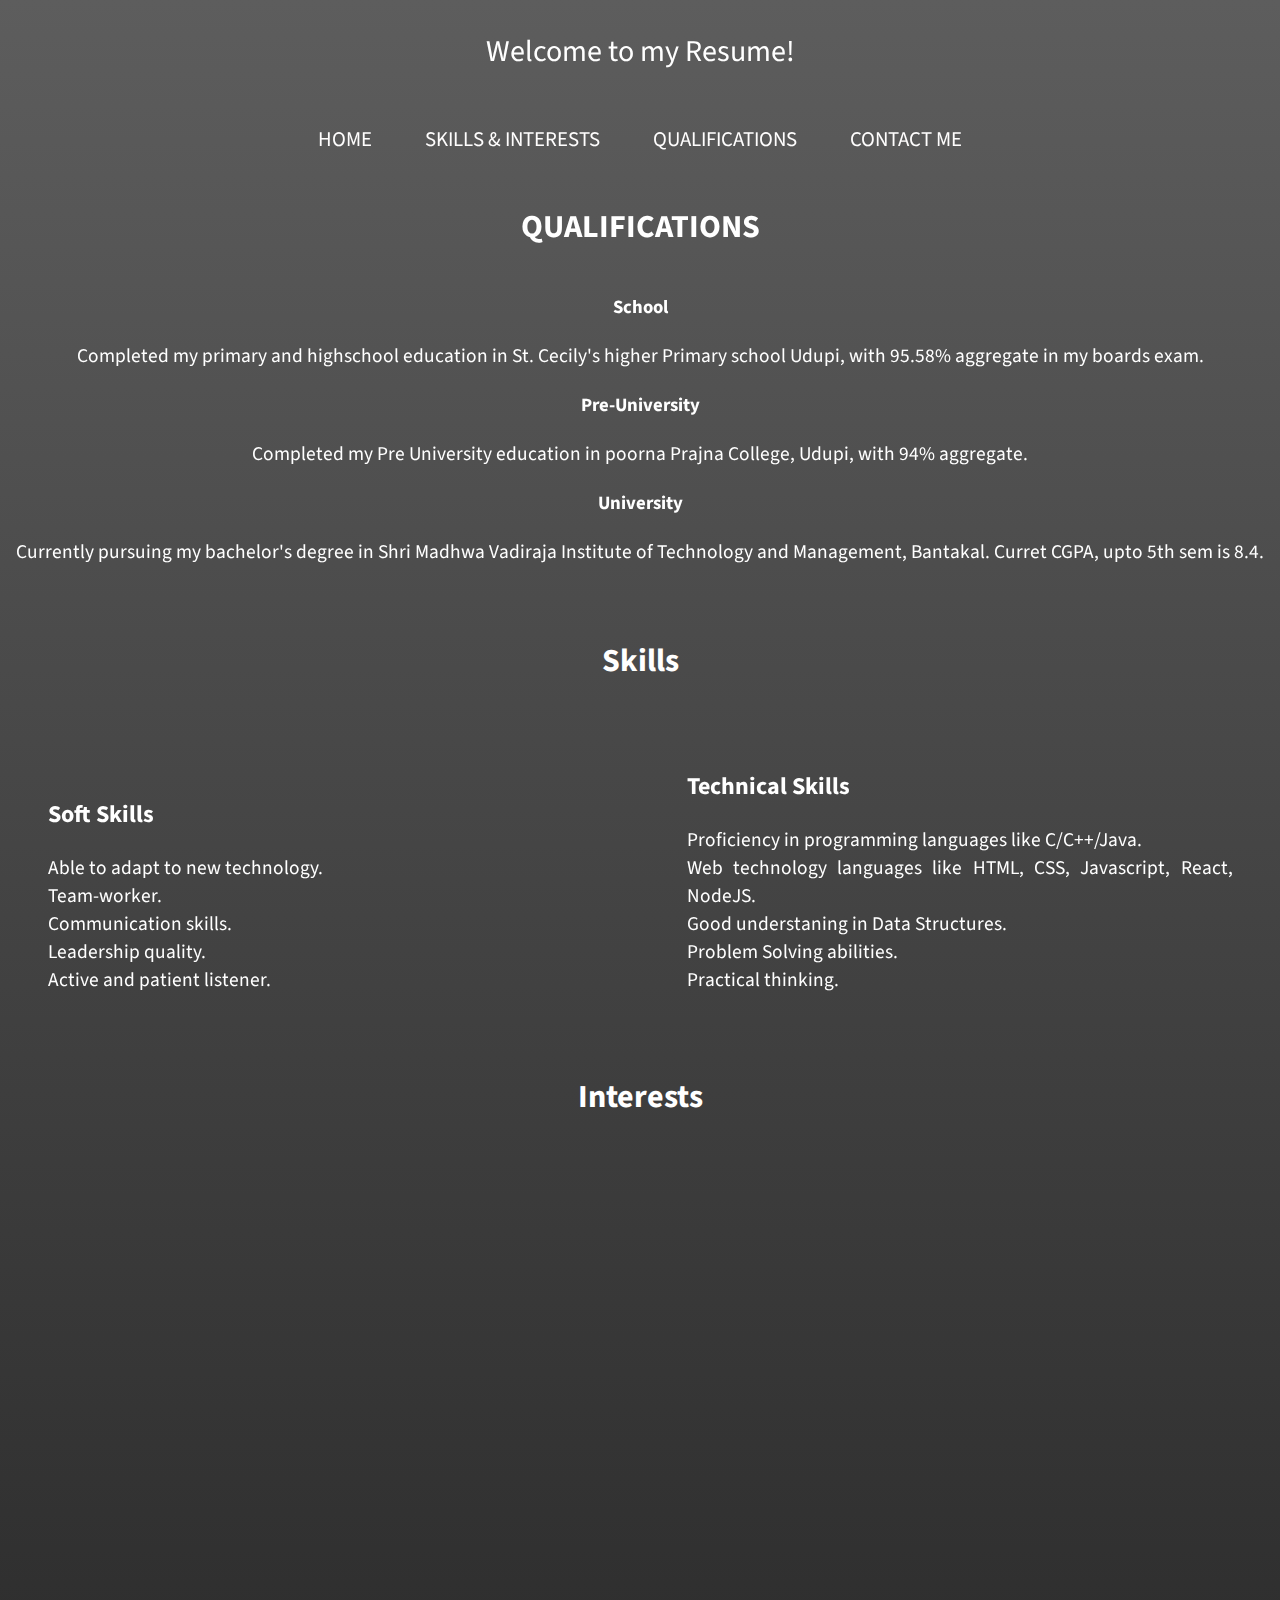
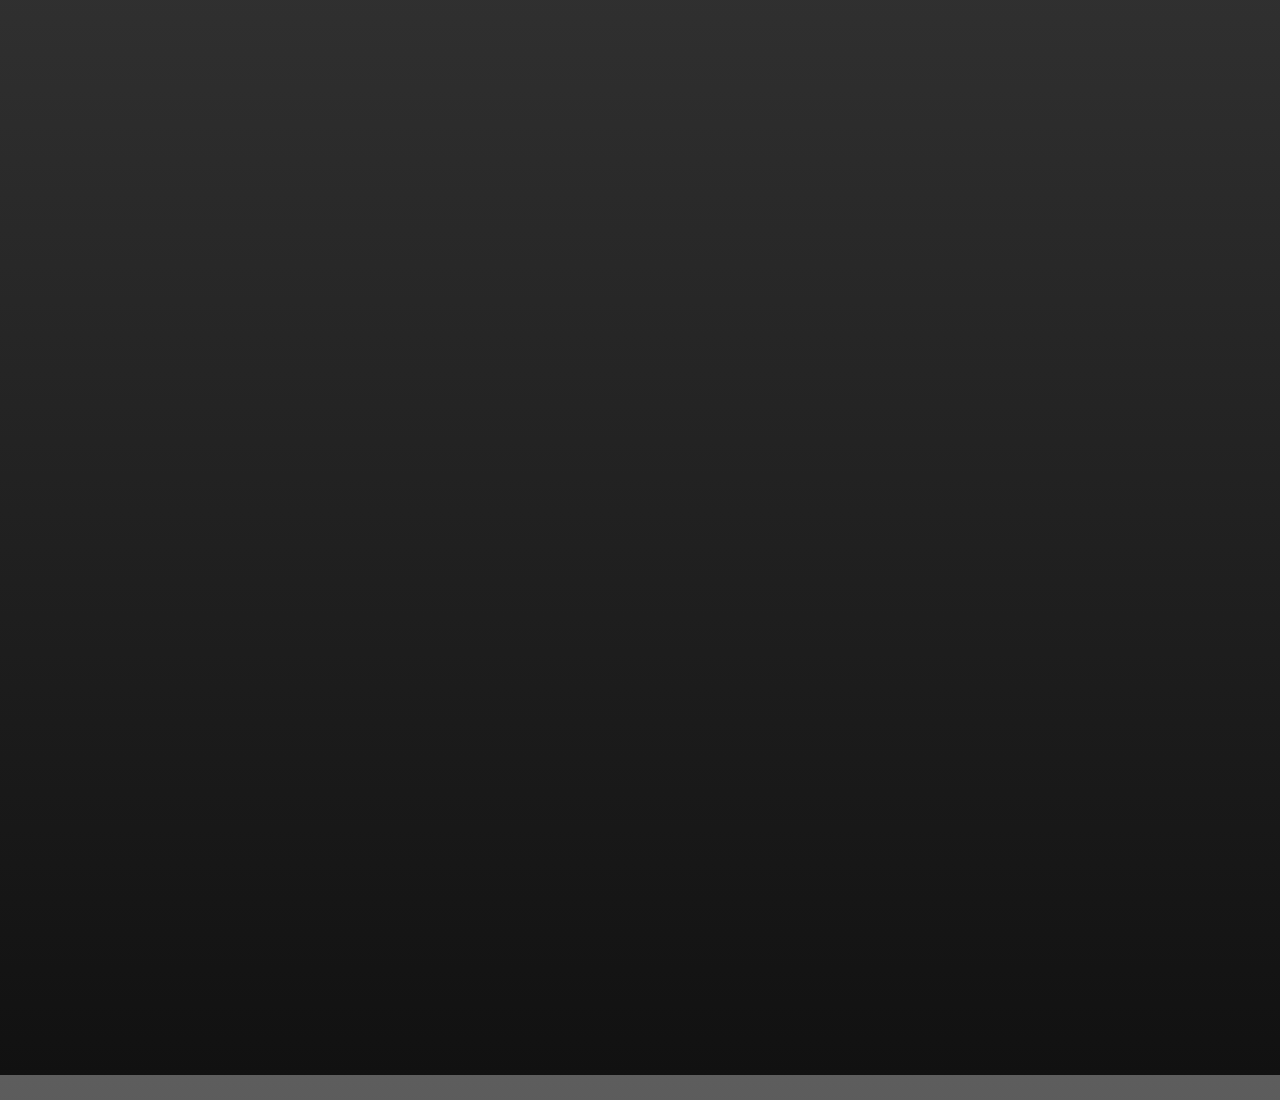
<file: index.html>
<!DOCTYPE html>
<html lang="en">
<head>
    <meta charset="UTF-8">
    <meta http-equiv="X-UA-Compatible" content="IE=edge">
    <meta name="viewport" content="width=device-width, initial-scale=1.0">
    <link rel="stylesheet" href="style.css">
    <link rel="preconnect" href="https://fonts.googleapis.com">
    <link rel="preconnect" href="https://fonts.gstatic.com" crossorigin>
    <link href="https://fonts.googleapis.com/css2?family=Source+Sans+Pro:wght@300;400&display=swap" rel="stylesheet">
    <link href="https://unpkg.com/aos@2.3.1/dist/aos.css" rel="stylesheet">
    <script src="https://unpkg.com/aos@2.3.1/dist/aos.js"></script>
    <link rel="stylesheet" href="https://cdnjs.cloudflare.com/ajax/libs/font-awesome/5.15.3/css/all.min.css" integrity="sha512-iBBXm8fW90+nuLcSKlbmrPcLa0OT92xO1BIsZ+ywDWZCvqsWgccV3gFoRBv0z+8dLJgyAHIhR35VZc2oM/gI1w==" crossorigin="anonymous" referrerpolicy="no-referrer" />
    <title>Portfolio Website</title>
</head>
<!-- body tag -->
<body>
    <p class="heading" data-aos="fade-down" data-aos-easing="linear"
    data-aos-duration="1500">Welcome to my Resume!</p> <br>
    <!-- nav tag begins here -->
    <nav data-aos="fade-down" data-aos-easing="linear"
    data-aos-duration="1500">
       <a href="main.html">HOME</a> 
      <a href="#skills">SKILLS & INTERESTS</a>
        <a href="#qualifications">QUALIFICATIONS</a>
        <a href="#contact">CONTACT ME</a>
     </nav>
      <!-- nav tag ends
         here -->
<!--   container for qualifications -->
    <div id="container1" data-aos="fade-in" data-aos-easing="linear"
    data-aos-duration="1500">
        <div id="qualifications" ><h1>QUALIFICATIONS</h1> <br><br>
            <h3>School</h3><br>
         <p>Completed my primary and highschool education in St. Cecily's higher Primary school Udupi, with 95.58% aggregate in my boards exam.</p><br>
        
            <h3>Pre-University</h3><br>
            <p>
            Completed my Pre University education in poorna Prajna College, Udupi, with 94% aggregate.
        </p><br>
        <p>
            <h3>University</h3><br>
            <p>
            Currently pursuing my bachelor's degree in Shri Madhwa Vadiraja Institute of Technology and Management, Bantakal. Curret CGPA, upto 5th sem is 8.4.
        </p><br>
    
</div>  </div>
<!--   end container for qualifications -->

  <!--   container for skills -->
<div id="container2" > 
        <div id="skills">
            <h1>Skills</h1>
            <div class="single-box" data-aos="fade-right" data-aos-easing="linear"
            data-aos-duration="1500">
            <div class="content">
                <h2>Soft Skills</h2><br>
                <li>Able to adapt to new technology.</li>
                <li>Team-worker.</li>
                <li>Communication skills.</li>
                <li>Leadership quality.</li>
                <li>Active and patient listener.</li></div>
            </div>
            <div class="single-box" data-aos="fade-left" data-aos-easing="linear"
            data-aos-duration="1500">
            <div class="content">
                <h2>Technical Skills</h2><br>
                <li>Proficiency in programming languages like C/C++/Java.</li>
                <li>Web technology languages like HTML, CSS, Javascript, React, NodeJS.</li>
                <li>Good understaning in Data Structures.</li>
                <li>Problem Solving abilities.</li>
                <li>Practical thinking.</li>
                
              </div>
            </div>
         
    </div> <br> 
    <!--   container for skills ends here -->

    <!--   container for interests -->
    <div class="interests">
    <h1>Interests</h1>
    <div class="interest-box" data-aos="zoom-in" data-aos-easing="linear"
    data-aos-duration="1500">
    <div class="content">
        <h2>Web Development</h2> <br>
        <p>Web development is one of my favourite fields to work in. It involves anything related to the internet. This field can range from creating simple static websites using HTML, CSS and Javascript to something as complex as an Ecommerce websites like Amazon. Not only is it interesting for me, but is also a very important firld to work in. As the days go by, people are relying more on the internet for their activiyies, and this field can be of a lot of help to people around and make their work easier.</p></div>
    </div>

    <div class="interest-box" data-aos="zoom-in" data-aos-easing="linear"
    data-aos-duration="1500">
    <div class="content">
        
        <h2>IoT</h2> <br>
        <p>Internet Of Things is one of the most important fields that has reduced the work of mankind drastically. It is one of the extremely interesting and important fields out there, as it is a phenomena where hardware and software go hand in hand. It is an exponentially growing field and we get to learn a lot of technical ideas and innovation that can pove useful to mankind. The list of IoT applications will keep growing asthe technology will evolve years ahead.</p></div>
    </div>
    <div class="interest-box" data-aos="zoom-in" data-aos-easing="linear"
    data-aos-duration="1500">
    <div class="content">
        <h2>UI/UX Design</h2><br>
        <p>Yet another favourite field of mine, UI/UX design. It basically has everything to do with the user experience on technology, like smartphones and laptops. For a yser to have the best experience in the software or an application that he or she is using, the features of software must be smooth and perfectly functioning. Further the user experience can be made even better by having an excellent User Interface, that makes the software/interface look attractive. It is again, a growing industry as the technology evolves.  </p></div><br>
    </div>

</div>
<!--   container for interests ends here-->

<!--   contact form -->
    
       <div id="container3" > 
        
       <div id="contact" data-aos="fade-right" data-aos-easing="linear"
       data-aos-duration="1500"><h1> Contact me</h1></div>
       <div class="form" data-aos="fade-in" data-aos-easing="linear"
       data-aos-duration="1500">
        <label for="fname">First name :</label><br><br>
        <input type="text" id="fname" name="fname"><br><br>
        <label for="lname">Last name :</label><br><br>
        <input type="text" id="lname" name="lname"><br><br>
        <label for="email">E-mail :</label><br><br>
        <input type="email" id="email" name="email" ><br><br><br>
        <input type="submit" value="Submit">
       </div> <br><br><br>

       <!--  Social media details -->
       <a href="https://www.instagram.com/akankshhha/?hl=en"><i class="fab fa-instagram"></i></a>
       <a href="https://twitter.com/akankshhha"><i class="fab fa-twitter"></i></a>
       
       </div>
       <!-- animate on scroll library script -->
    <script>
        AOS.init();
      </script>
</body>
</html>
</file>
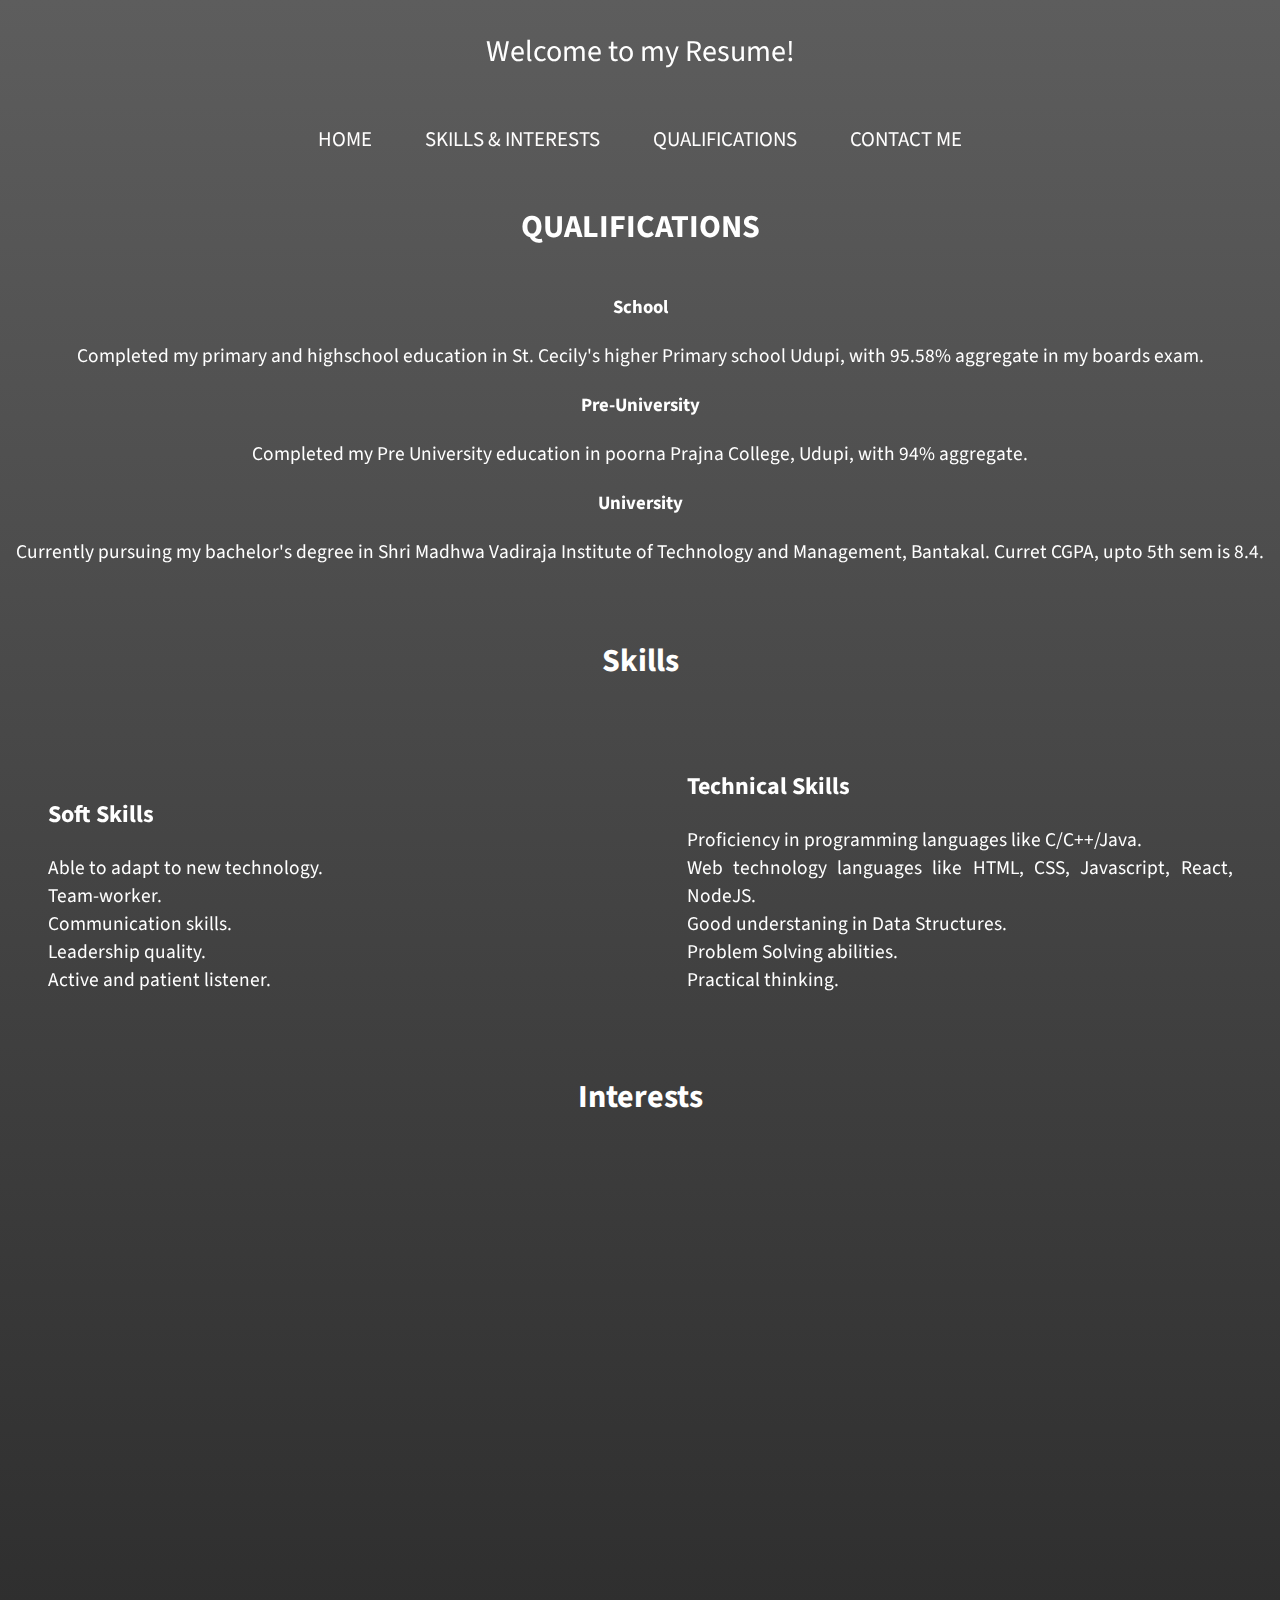
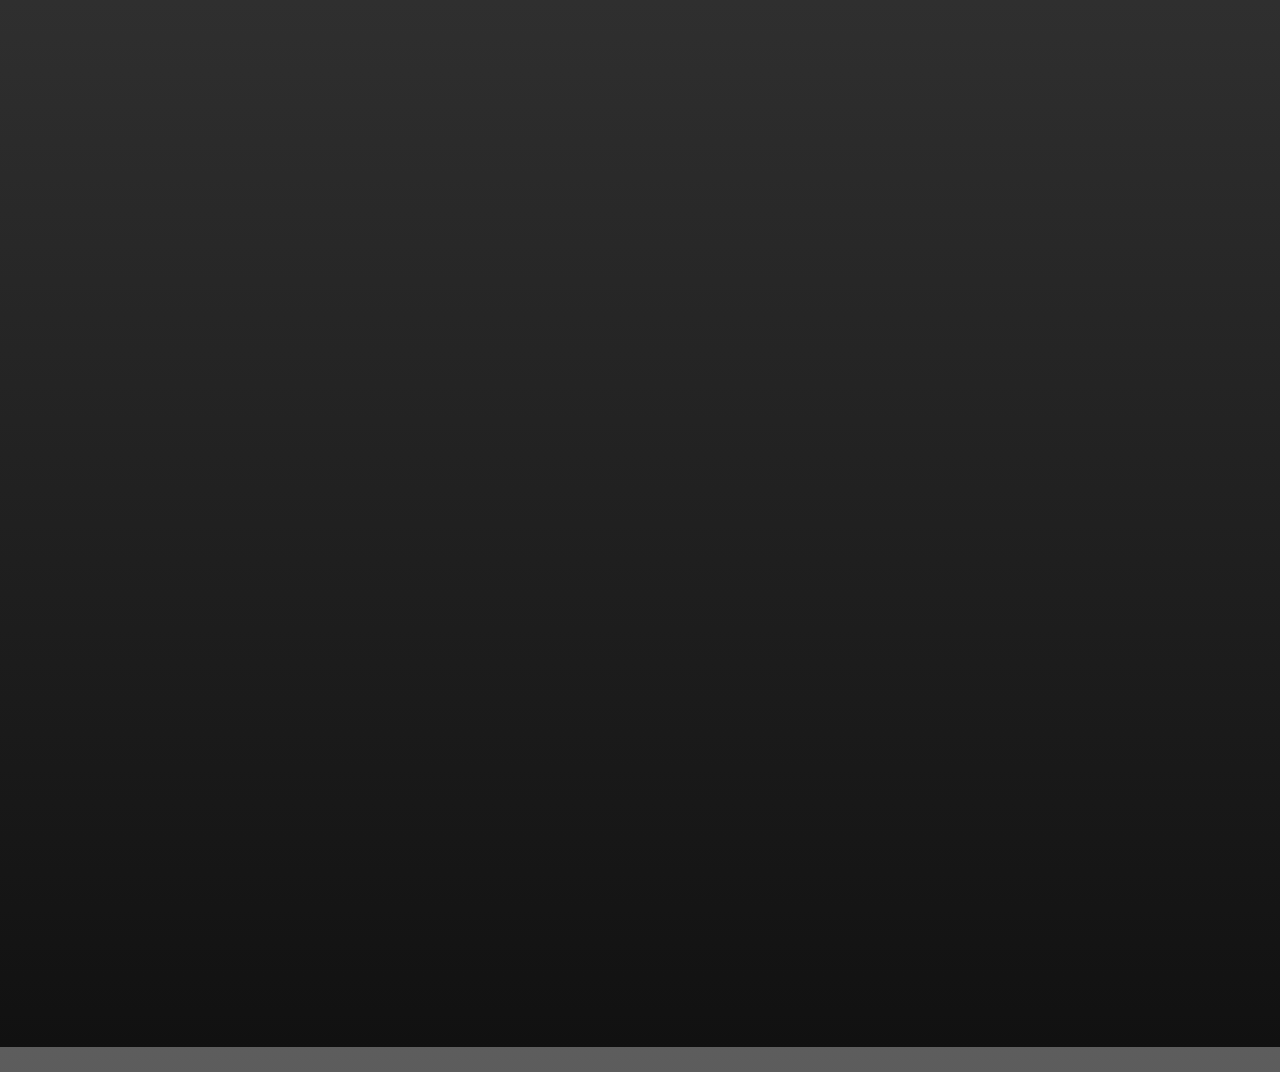
<file: main.html>
<!DOCTYPE html>
<html lang="en">
<head>
    <meta charset="UTF-8">
    <meta http-equiv="X-UA-Compatible" content="IE=edge">
    <meta name="viewport" content="width=device-width, initial-scale=1.0">
    <link rel="stylesheet" href="style.css">
    <link rel="preconnect" href="https://fonts.googleapis.com">
    <link rel="preconnect" href="https://fonts.gstatic.com" crossorigin>
    <link href="https://fonts.googleapis.com/css2?family=Source+Sans+Pro:wght@300;400&display=swap" rel="stylesheet">
    <link href="https://unpkg.com/aos@2.3.1/dist/aos.css" rel="stylesheet">
    <script src="https://unpkg.com/aos@2.3.1/dist/aos.js"></script>
    <link rel="stylesheet" href="https://cdnjs.cloudflare.com/ajax/libs/font-awesome/5.15.3/css/all.min.css" integrity="sha512-iBBXm8fW90+nuLcSKlbmrPcLa0OT92xO1BIsZ+ywDWZCvqsWgccV3gFoRBv0z+8dLJgyAHIhR35VZc2oM/gI1w==" crossorigin="anonymous" referrerpolicy="no-referrer" />
    <title>Portfolio Website</title>
</head>
<!-- body tag -->
<body>
    <p class="heading" data-aos="fade-down" data-aos-easing="linear"
    data-aos-duration="1500">Welcome to my Resume!</p> <br>
    <!-- nav tag begins here -->
    <nav data-aos="fade-down" data-aos-easing="linear"
    data-aos-duration="1500">
       <a href="main.html">HOME</a> 
      <a href="#skills">SKILLS & INTERESTS</a>
        <a href="#qualifications">QUALIFICATIONS</a>
        <a href="#contact">CONTACT ME</a>
     </nav>
      <!-- nav tag ends
         here -->
<!--   container for qualifications -->
    <div id="container1" data-aos="fade-in" data-aos-easing="linear"
    data-aos-duration="1500">
        <div id="qualifications" ><h1>QUALIFICATIONS</h1> <br><br>
            <h3>School</h3><br>
         <p>Completed my primary and highschool education in St. Cecily's higher Primary school Udupi, with 95.58% aggregate in my boards exam.</p><br>
        
            <h3>Pre-University</h3><br>
            <p>
            Completed my Pre University education in poorna Prajna College, Udupi, with 94% aggregate.
        </p><br>
        <p>
            <h3>University</h3><br>
            <p>
            Currently pursuing my bachelor's degree in Shri Madhwa Vadiraja Institute of Technology and Management, Bantakal. Curret CGPA, upto 5th sem is 8.4.
        </p><br>
    
</div>  </div>
<!--   end container for qualifications -->

  <!--   container for skills -->
<div id="container2" > 
        <div id="skills">
            <h1>Skills</h1>
            <div class="single-box" data-aos="fade-right" data-aos-easing="linear"
            data-aos-duration="1500">
            <div class="content">
                <h2>Soft Skills</h2><br>
                <li>Able to adapt to new technology.</li>
                <li>Team-worker.</li>
                <li>Communication skills.</li>
                <li>Leadership quality.</li>
                <li>Active and patient listener.</li></div>
            </div>
            <div class="single-box" data-aos="fade-left" data-aos-easing="linear"
            data-aos-duration="1500">
            <div class="content">
                <h2>Technical Skills</h2><br>
                <li>Proficiency in programming languages like C/C++/Java.</li>
                <li>Web technology languages like HTML, CSS, Javascript, React, NodeJS.</li>
                <li>Good understaning in Data Structures.</li>
                <li>Problem Solving abilities.</li>
                <li>Practical thinking.</li>
                
              </div>
            </div>
         
    </div> <br> 
    <!--   container for skills ends here -->

    <!--   container for interests -->
    <div class="interests">
    <h1>Interests</h1>
    <div class="interest-box" data-aos="zoom-in" data-aos-easing="linear"
    data-aos-duration="1500">
    <div class="content">
        <h2>Web Development</h2> <br>
        <p>Web development is one of my favourite fields to work in. It involves anything related to the internet. This field can range from creating simple static websites using HTML, CSS and Javascript to something as complex as an Ecommerce website like Amazon. As the days go by, people are relying more on the internet for their activities, and this field can be of a lot of help to people around and make their work easier.</p></div>
    </div>

    <div class="interest-box" data-aos="zoom-in" data-aos-easing="linear"
    data-aos-duration="1500">
    <div class="content">
        
        <h2>IoT</h2> <br>
        <p>Internet Of Things is one of the most important fields that has reduced the work of mankind drastically. It is one of the extremely interesting and important fields out there, as it is a phenomena where hardware and software go hand in hand. It is an exponentially growing field and we get to learn a lot of technical ideas and innovation that can prove useful to mankind. The list of IoT applications will keep growing as the technology will evolve years ahead.</p></div>
    </div>
    <div class="interest-box" data-aos="zoom-in" data-aos-easing="linear"
    data-aos-duration="1500">
    <div class="content">
        <h2>UI/UX Design</h2><br>
        <p>Yet another favourite field of mine, UI/UX design. It basically has everything to do with the user experience on technology, like smartphones and laptops. For a yser to have the best experience in the software or an application that he or she is using, the features of software must be smooth and perfectly functioning. Further the user experience can be made even better by having an excellent User Interface, that makes the software/interface look attractive. It is again, a growing industry as the technology evolves.  </p></div><br>
    </div>

</div>
<!--   container for interests ends here-->

<!--   contact form -->
    
       <div id="container3" > 
        
       <div id="contact" data-aos="fade-right" data-aos-easing="linear"
       data-aos-duration="1500"><h1> Contact me</h1></div>
       <div class="form" data-aos="fade-in" data-aos-easing="linear"
       data-aos-duration="1500">
        <label for="fname">First name :</label><br><br>
        <input type="text" id="fname" name="fname"><br><br>
        <label for="lname">Last name :</label><br><br>
        <input type="text" id="lname" name="lname"><br><br>
        <label for="email">E-mail :</label><br><br>
        <input type="email" id="email" name="email" ><br><br><br>
        <input type="submit" value="Submit">
       </div> <br><br><br>

       <!--  Social media details -->
       <a href="https://www.instagram.com/akankshhha/?hl=en"><i class="fab fa-instagram"></i></a>
       <a href="https://twitter.com/akankshhha"><i class="fab fa-twitter"></i></a>
       
       </div>
       <!-- animate on scroll library script -->
    <script>
        AOS.init();
      </script>
</body>
</html>
</file>
<file: style.css>
* {
    margin: 0;
    padding: 0;
    box-sizing: border-box;
    font-family: 'Source Sans Pro', sans-serif;
}
body {
   justify-content: center;
   align-items: center;
   color: rgb(255, 255, 255);
   background: linear-gradient(rgb(93, 93, 93), rgb(17, 17, 17)) ;
}
.heading {
    font-size: 30px;
    text-align: center;
    margin-top: 30px;
}
a {
    text-decoration: none;
    padding: 25px;
    font-size: 1.3rem;
    color: rgb(255, 254, 254);
}
a:hover {
    color: rgb(148, 148, 148);
    transition: 0.5s;
}
nav {
    margin-top: 30px;
    overflow: hidden;
    text-align: center;
}
li a {
    display: block;
    text-align: center;
    padding: 16px;
    text-decoration: none;
 
  }
div {
      margin-top: 50px;
  }
  #contact {
      margin-bottom: 40px;
  }
#qualifications li {
    margin-top: 20px;
    text-align:center;
    list-style: none; 
}
#container1, #container2, #container3 p {
    text-align: center;
}
.single-box {
    width: 45%;
    height: 250px;
    display: inline-block;
    margin: 20px 30px;
    text-align: left;
    padding: 15px;
    justify-content: center;
    text-justify:distribute-all-lines;
    border-radius: 25px;
}
.interest-box {
    width: 55%;
    height: 225px;
    display: inline-block;
    margin: 10px 20px;
    text-align: left;
    padding: 15px;
    border-radius: 25px;

}
.interests {
    display: inline;
}
.content {
    text-align: justify;
  text-justify: inter-word;
}
#skills h2{
    text-align: left;
  
}
li {
    text-decoration: none;
    list-style: none;
    font-size: 1.5rem;
}
.fab {
    color: rgb(255, 255, 255);
}
.fab:hover {
    color: gray;
    transition: 0.3s ease-in-out;

}
li, p{
    font-size: 1.21rem;
}
.form {
    text-align: center;
    justify-content: center;

}
input {
    border-radius: 15px;
    border: none;
    width: 200px;
    height: 30px;
}
 h1, h2, h3{
    text-align: center;
}
@media only screen and (min-width: 601px) {
    body {
        background-color: lightblue;
    }
    .interests {
        display: block;
    }
  }
  @media screen and (max-width: 800px) {
    a, .container2, .container3 {
      display: block;
    }
    .single-box, .interest-box {
        width: 80%;
    }
  }
</file>
